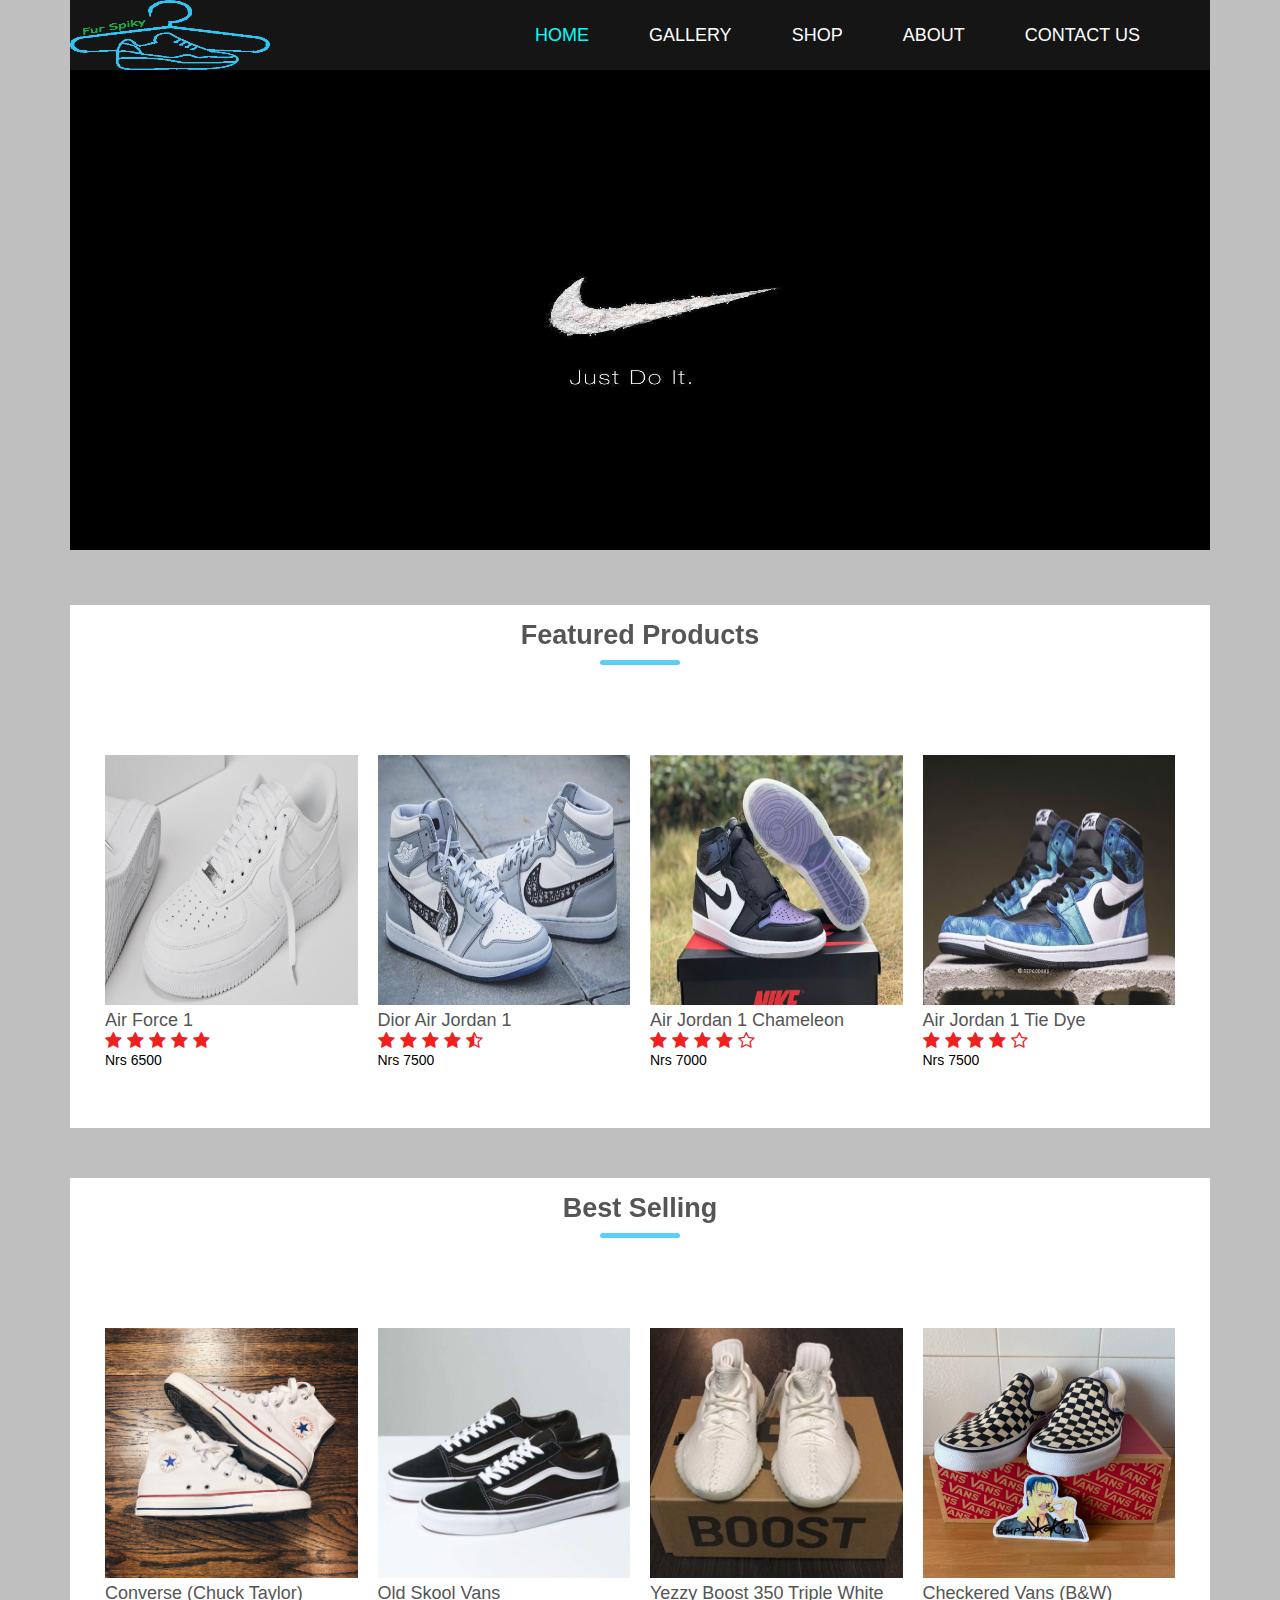
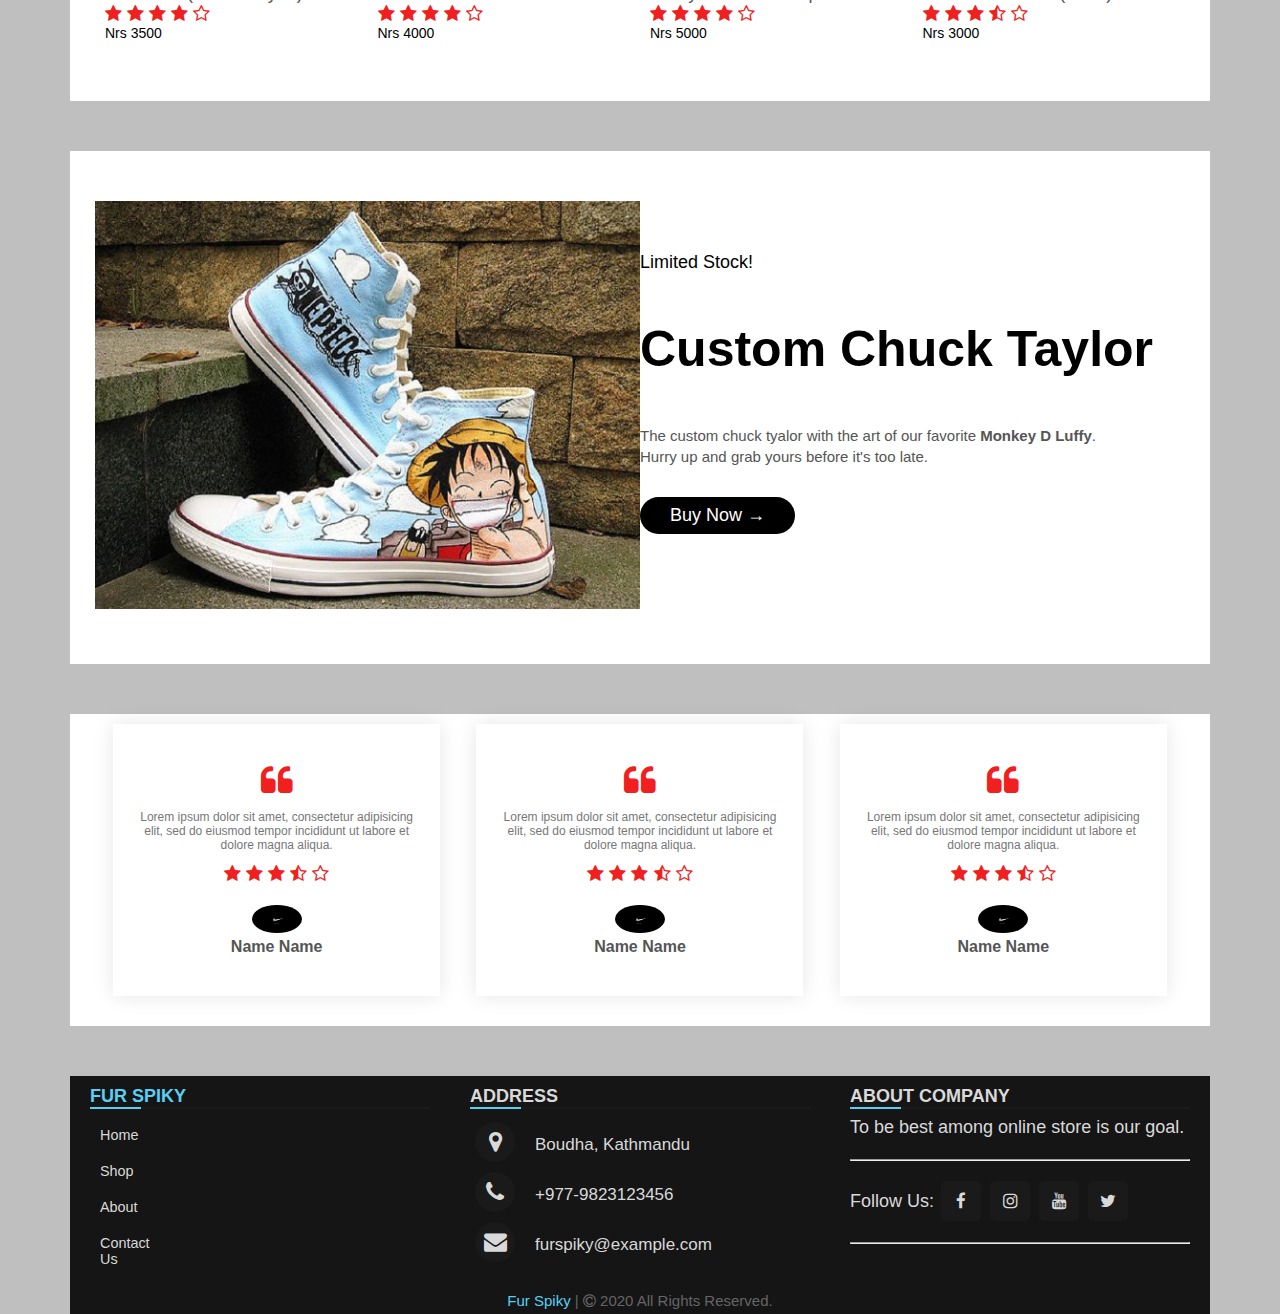
<file: index.html>
<!DOCTYPE html>
<html>
<head>
	<meta charset="utf-8">
	<title>Fur Spiky</title>
	<meta name="viewport" content="width=device-width, initial-scale=1.0, maximum-scale=1, user-scalable=no, shrink-to-fit=no"/>
	<meta http-equiv="X-UA-Compatible" content="IE=edge,chrome=1"/>
	<meta name="HandheldFriendly" content="true">
	<link rel="icon" href="images/logo.png" type="image/x-icon"/>
	<link rel="stylesheet" type="text/css" href="css/style.css"/>
	<link rel="stylesheet" href="https://stackpath.bootstrapcdn.com/font-awesome/4.7.0/css/font-awesome.min.css"/>
</head>
<body>
	<!-- Header -->
	<header>
		<a href="index.html"><img src="images/logo.png" class="logo" alt="logo"></a>
		<nav>
			<div class="topnav" id="navBar">
				<a href="javascript:void(0);" class="icon" onclick="show()"><i class="fa fa-bars"></i></a>
				<ul>
					<li class="items"><a href="index.html" class="active">Home</a></li>
					<li class="items"><a href="gallery.html">Gallery</a></li>
					<li class="items"><a href="shop.html">Shop</a></li>
					<li class="items"><a href="about.html">About</a></li>
					<li class="items"><a href="contact.html">Contact Us</a></li>
				</ul>
			</div>
		</nav>
	</header>
	<img src="images/brands/image1.jpg" name="slide" width="100%" height="500" style="margin-top: 50px;">
	<script type="text/javascript" src="js/slider.js"></script>
	<!-- Featured products -->
	<div class="small-container">
		<h2 class="title">Featured Products</h2>
		<div class="row">
			<div class="col-4">
				<img src="images/products/img1.jpg" alt="Air Force 1">
				<h4>Air Force 1 </h4>
				<div class="rating">
					<i class="fa fa-star"></i>
					<i class="fa fa-star"></i>
					<i class="fa fa-star"></i>
					<i class="fa fa-star"></i>
					<i class="fa fa-star"></i>
				</div>
				<p>Nrs 6500</p>
			</div>
			<div class="col-4">
				<img src="images/products/img2.jpg" alt="Air Jordan 1 Dior">
				<h4>Dior Air Jordan 1</h4>
				<div class="rating">
					<i class="fa fa-star"></i>
					<i class="fa fa-star"></i>
					<i class="fa fa-star"></i>
					<i class="fa fa-star"></i>
					<i class="fa fa-star-half-o"></i>
				</div>
				<p>Nrs 7500</p>
			</div>
			<div class="col-4">
				<img src="images/products/img3.jpg" alt="Air Jordan 1 Chameleon">
				<h4>Air Jordan 1 Chameleon</h4>
				<div class="rating">
					<i class="fa fa-star"></i>
					<i class="fa fa-star"></i>
					<i class="fa fa-star"></i>
					<i class="fa fa-star"></i>
					<i class="fa fa-star-o"></i>
				</div>
				<p>Nrs 7000</p>
			</div>
			<div class="col-4">
				<img src="images/products/img4.jpg" alt="Air Jordan 1 Tie Dye">
				<h4>Air Jordan 1 Tie Dye</h4>
				<div class="rating">
					<i class="fa fa-star"></i>
					<i class="fa fa-star"></i>
					<i class="fa fa-star"></i>
					<i class="fa fa-star"></i>
					<i class="fa fa-star-o"></i>
				</div>
				<p>Nrs 7500</p>
			</div>
		</div>
	</div>
	<!-- Best selling products -->
	<div class="selling">
		<div class="small-container">
			<h2 class="title">Best Selling</h2>
			<div class="row">
				<div class="col-4">
					<img src="images/products/img5.jpg" alt="Converse (Chuck Taylor)">
					<h4>Converse (Chuck Taylor)</h4>
					<div class="rating">
						<i class="fa fa-star"></i>
						<i class="fa fa-star"></i>
						<i class="fa fa-star"></i>
						<i class="fa fa-star"></i>
						<i class="fa fa-star-o"></i>
					</div>
					<p>Nrs 3500</p>
				</div>
				<div class="col-4">
					<img src="images/products/img6.jpg" alt="Old Skool Vans">
					<h4>Old Skool Vans</h4>
					<div class="rating">
						<i class="fa fa-star"></i>
						<i class="fa fa-star"></i>
						<i class="fa fa-star"></i>
						<i class="fa fa-star"></i>
						<i class="fa fa-star-o"></i>
					</div>
					<p>Nrs 4000</p>
				</div>
				<div class="col-4">
					<img src="images/products/img7.jpg" alt="Yezzy Boost 350 Triple White">
					<h4>Yezzy Boost 350 Triple White</h4>
					<div class="rating">
						<i class="fa fa-star"></i>
						<i class="fa fa-star"></i>
						<i class="fa fa-star"></i>
						<i class="fa fa-star"></i>
						<i class="fa fa-star-o"></i>
					</div>
					<p>Nrs 5000</p>
				</div>
				<div class="col-4">
					<img src="images/products/img8.jpg" alt="Checkered Vans (B&W)">
					<h4>Checkered Vans (B&W)</h4>
					<div class="rating">
						<i class="fa fa-star"></i>
						<i class="fa fa-star"></i>
						<i class="fa fa-star"></i>
						<i class="fa fa-star-half-o"></i>
						<i class="fa fa-star-o"></i>
					</div>
					<p>Nrs 3000</p>
				</div>
			</div>
		</div>
	</div>
	<!-- Offer -->
	<div class="offer">
		<div class="small-container">
			<div class="row">
				<div class="col-2">
					<img src="images/products/custom-converse.jpg" alt="Custom Converse">
				</div>
				<div class="col-2">
					<p>Limited Stock!</p><br>
					<h1>Custom Chuck Taylor</h1><br>
					<small>The custom chuck tyalor with the art of our favorite <strong>Monkey D Luffy</strong>.<br> Hurry up and grab yours before it's too late.</small><br>
					<a href="" class="clickbtn">Buy Now &#8594;</a>
				</div>
			</div>
		</div>
	</div>
	<!--Testimonial-->
	<div class="testimonial">
		<div class="small-container">
			<div class="row">
				<div class="col-3">
					<i class="fa fa-quote-left"></i>
					<p>Lorem ipsum dolor sit amet, consectetur adipisicing elit, sed do eiusmod tempor incididunt ut labore et dolore magna aliqua.</p>
					<div class="rating">
						<i class="fa fa-star"></i>
						<i class="fa fa-star"></i>
						<i class="fa fa-star"></i>
						<i class="fa fa-star-half-o"></i>
						<i class="fa fa-star-o"></i>
					</div>
					<img src="images/brands/image1.jpg">
					<h3>Name Name</h3>
				</div>
				<div class="col-3">
					<i class="fa fa-quote-left"></i>
					<p>Lorem ipsum dolor sit amet, consectetur adipisicing elit, sed do eiusmod tempor incididunt ut labore et dolore magna aliqua.</p>
					<div class="rating">
						<i class="fa fa-star"></i>
						<i class="fa fa-star"></i>
						<i class="fa fa-star"></i>
						<i class="fa fa-star-half-o"></i>
						<i class="fa fa-star-o"></i>
					</div>
					<img src="images/brands/image1.jpg">
					<h3>Name Name</h3>
				</div>
				<div class="col-3">
					<i class="fa fa-quote-left"></i>
					<p>Lorem ipsum dolor sit amet, consectetur adipisicing elit, sed do eiusmod tempor incididunt ut labore et dolore magna aliqua.</p>
					<div class="rating">
						<i class="fa fa-star"></i>
						<i class="fa fa-star"></i>
						<i class="fa fa-star"></i>
						<i class="fa fa-star-half-o"></i>
						<i class="fa fa-star-o"></i>
					</div>
					<img src="images/brands/image1.jpg">
					<h3>Name Name</h3>
				</div>
			</div>
		</div>
	</div>
	<!-- Fotter -->
	<footer>
		<div class="footer-content">
			<div class="left box">
				<h4>Fur Spiky</h4>
				<div class="content">
					<p>
						<a href="index.html">Home</a>
						<a href="shop.html">Shop</a>
						<a href="about.html">About</a>
						<a href="contact.html">Contact Us</a>
					</p>
				</div>
			</div>
			<div class="center box">
				<h4>Address</h4>
				<div class="content">
					<div class="place">
						<i class="fa fa-map-marker"></i>
						<span class="text">Boudha, Kathmandu</span>
					</div>
					<div class="phone">
						<i class="fa fa-phone"></i>
						<span class="text">+977-9823123456</span>
					</div>
					<div class="email">
						<i class="fa fa-envelope"></i>
						<span class="text">furspiky@example.com</span>
					</div>
				</div>
			</div>
			<div class="right box">
				<h4>About Company</h4>
				<div class="content">
					<p>To be best among online store is our goal.</p><br><hr>
					<div class="social">
						Follow Us:
						<a href="https://www.facebook.com/Fur-Spiky-100686608428305" target="_blank"><span class="fa fa-facebook"></span></a>
						<a href="https://www.instagram.com/spiky_collection_/" target="_blank"><span class="fa fa-instagram"></span></a>
						<a href="https://www.youtube.com" target="_blank"><span class="fa fa-youtube"></span></a>
						<a href="https://www.twitter.com" target="_blank"><span class="fa fa-twitter"></span></a>
					</div><br><hr>
				</div>
			</div>
		</div>
		<div class="bottom">
			<center>
				<span class="company"><a href="index.html">Fur Spiky</a> | </span><span class="fa fa-copyright"></span><span> 2020 All Rights Reserved.</span>
			</center>
		</div>
	</footer>
	<script type="text/javascript" src="js/main.js"></script>
</body>
</html>
</file>
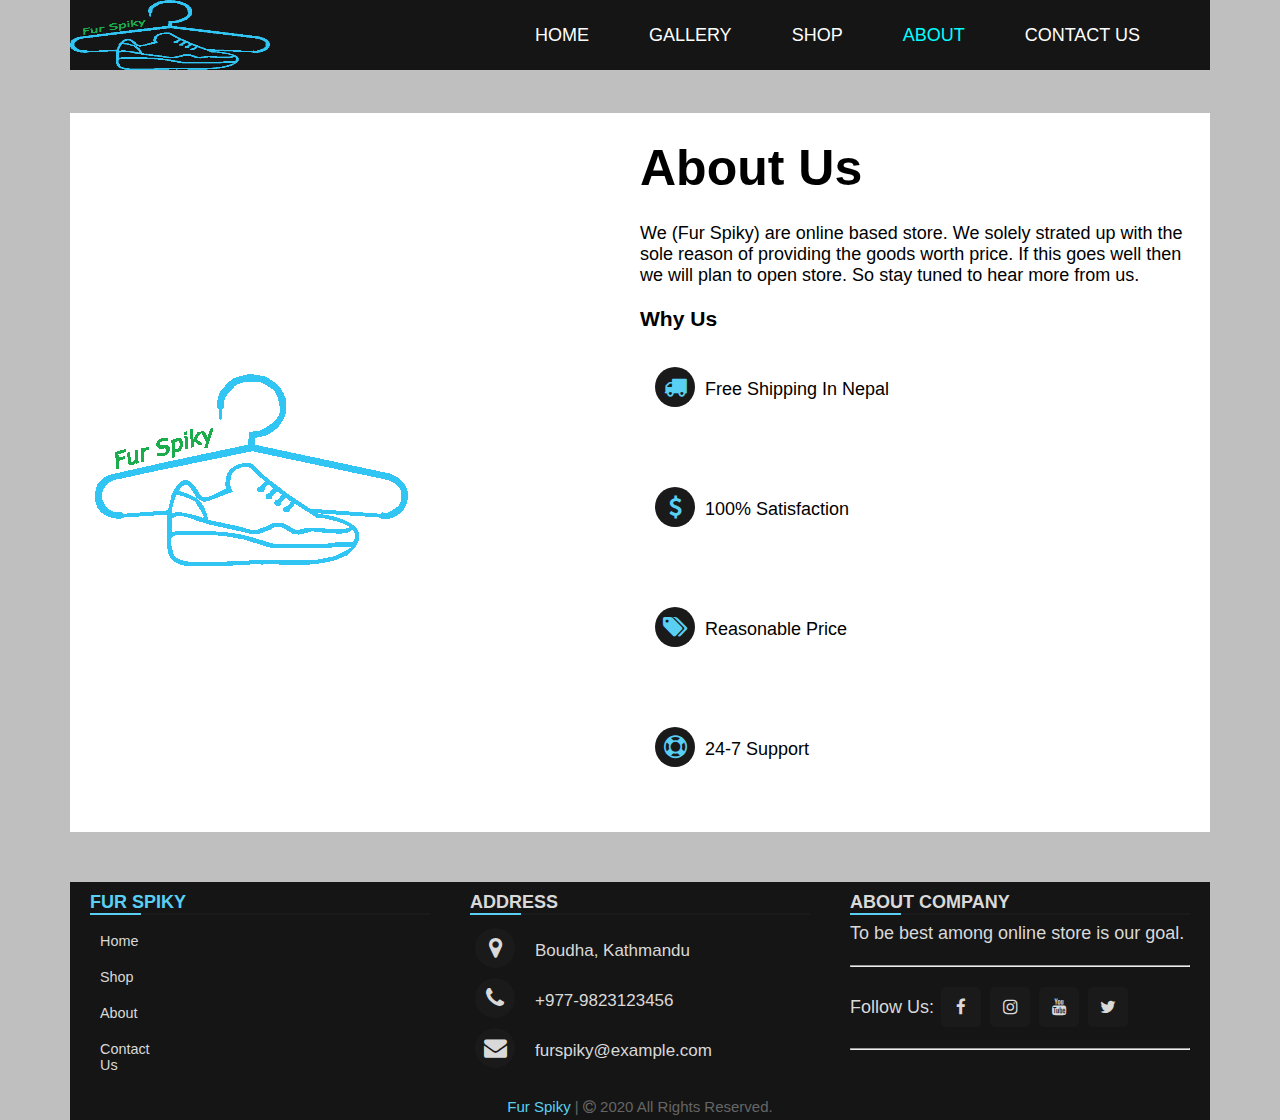
<file: about.html>
<!DOCTYPE html>
<html>
<head>
	<meta charset="utf-8">
	<title>About | Fur Spiky</title>
	<meta name="viewport" content="width=device-width, initial-scale=1.0, maximum-scale=1, user-scalable=no, shrink-to-fit=no"/>
	<meta http-equiv="X-UA-Compatible" content="IE=edge,chrome=1"/>
	<meta name="HandheldFriendly" content="true">
	<link rel="icon" href="images/logo.png" type="image/x-icon"/>
	<link rel="stylesheet" type="text/css" href="css/style.css"/>
	<link rel="stylesheet" href="https://stackpath.bootstrapcdn.com/font-awesome/4.7.0/css/font-awesome.min.css"/>
</head>
<body>
	<!-- Header -->
	<header>
		<a href="index.html"><img src="images/logo.png" class="logo" alt="logo"></a>
		<nav>
			<div class="topnav" id="navBar">
				<a href="javascript:void(0);" class="icon" onclick="show()"><i class="fa fa-bars"></i></a>
				<ul>
					<li class="items"><a href="index.html">Home</a></li>
					<li class="items"><a href="gallery.html">Gallery</a></li>
					<li class="items"><a href="shop.html">Shop</a></li>
					<li class="items"><a href="about.html" class="active">About</a></li>
					<li class="items"><a href="contact.html">Contact Us</a></li>
				</ul>
			</div>
		</nav>
	</header><br><br><br>
	<!-- About Section -->
	<div class="small-container">
		<div class="row">
			<div class="col-2">
				<img src="images/logo.png" alt="Custom Converse">
			</div>
			<div class="col-2">
				<h1>About Us</h1>
				<p>We (Fur Spiky) are online based store. We solely strated up with the sole reason of providing the goods worth price. If this goes well then we will plan to open store. So stay tuned to hear more from us.</p><br>
				<h3>Why Us</h3><br>
				<div class="col-4">
					<i class="fa fa-truck"></i>
					Free Shipping In Nepal
				</div>
				<div class="col-4">
					<i class="fa fa-usd"></i>
					100% Satisfaction
				</div>
				<div class="col-4">
					<i class="fa fa-tags"></i>
					Reasonable Price
				</div>
				<div class="col-4">
					<i class="fa fa-support"></i>
					24-7 Support
				</div>
				</div>
			</div>
		</div>

	<footer>
		<div class="footer-content">
			<div class="left box">
				<h4>Fur Spiky</h4>
				<div class="content">
					<p>
						<a href="index.html">Home</a>
						<a href="shop.html">Shop</a>
						<a href="about.html">About</a>
						<a href="contact.html">Contact Us</a>
					</p>
				</div>
			</div>
			<div class="center box">
				<h4>Address</h4>
				<div class="content">
					<div class="place">
						<i class="fa fa-map-marker"></i>
						<span class="text">Boudha, Kathmandu</span>
					</div>
					<div class="phone">
						<i class="fa fa-phone"></i>
						<span class="text">+977-9823123456</span>
					</div>
					<div class="email">
						<i class="fa fa-envelope"></i>
						<span class="text">furspiky@example.com</span>
					</div>
				</div>
			</div>
			<div class="right box">
				<h4>About Company</h4>
				<div class="content">
					<p>To be best among online store is our goal.</p><br><hr>
					<div class="social">
						Follow Us:
						<a href="https://www.facebook.com/Fur-Spiky-100686608428305" target="_blank"><span class="fa fa-facebook"></span></a>
						<a href="https://www.instagram.com/spiky_collection_/" target="_blank"><span class="fa fa-instagram"></span></a>
						<a href="https://www.youtube.com" target="_blank"><span class="fa fa-youtube"></span></a>
						<a href="https://www.twitter.com" target="_blank"><span class="fa fa-twitter"></span></a>
					</div><br><hr>
				</div>
			</div>
		</div>
		<div class="bottom">
			<center>
				<span class="company"><a href="index.html">Fur Spiky</a> | </span><span class="fa fa-copyright"></span><span> 2020 All Rights Reserved.</span>
			</center>
		</div>
	</footer>
	<script type="text/javascript" src="js/main.js"></script>
</body>
</html>
</file>
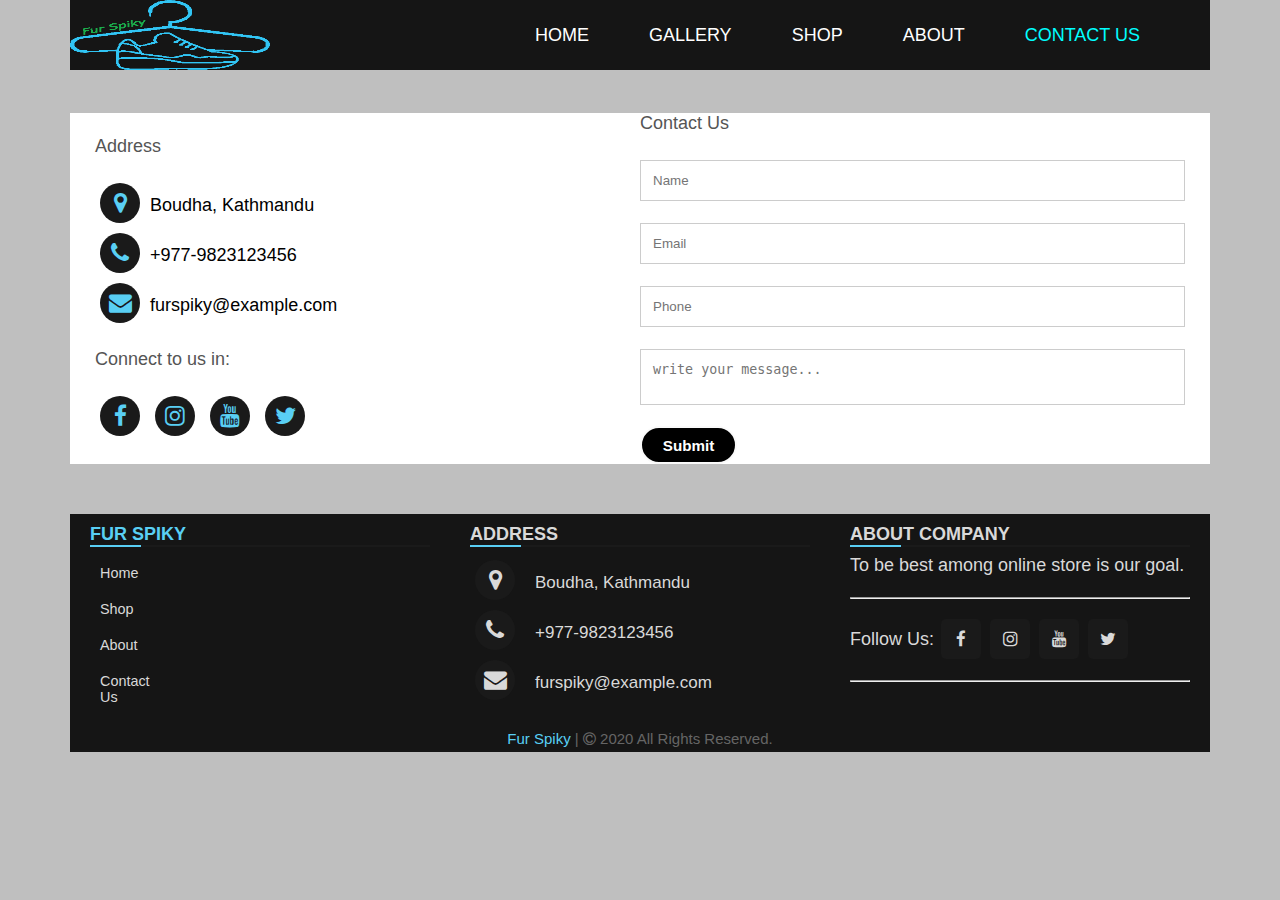
<file: contact.html>
<!DOCTYPE html>
<html>
<head>
	<meta charset="utf-8">
	<title>Contact Us | Fur Spiky</title>
	<meta name="viewport" content="width=device-width, initial-scale=1.0, maximum-scale=1, user-scalable=no, shrink-to-fit=no"/>
	<meta http-equiv="X-UA-Compatible" content="IE=edge,chrome=1"/>
	<meta name="HandheldFriendly" content="true">
	<link rel="icon" href="images/logo.png" type="image/x-icon"/>
	<link rel="stylesheet" type="text/css" href="css/style.css"/>
	<link rel="stylesheet" href="https://stackpath.bootstrapcdn.com/font-awesome/4.7.0/css/font-awesome.min.css"/>
</head>
<body>
	<!-- Header -->
	<header>
		<a href="index.html"><img src="images/logo.png" class="logo" alt="logo"></a>
		<nav>
			<div class="topnav" id="navBar">
				<a href="javascript:void(0);" class="icon" onclick="show()"><i class="fa fa-bars"></i></a>
				<ul>
					<li class="items"><a href="index.html">Home</a></li>
					<li class="items"><a href="gallery.html">Gallery</a></li>
					<li class="items"><a href="shop.html">Shop</a></li>
					<li class="items"><a href="about.html">About</a></li>
					<li class="items"><a href="contact.html" class="active">Contact Us</a></li>
				</ul>
			</div>
		</nav>
	</header><br><br><br>

	<div class="small-container">
	<div class="row">
			<div class="col-2">
				<h4>Address</h4><br>
				<div class="contact-icons">
					<div class="place">
						<i class="fa fa-map-marker"></i>
						<span class="text">Boudha, Kathmandu</span>
					</div>
					<div class="phone">
						<i class="fa fa-phone"></i>
						<span class="text">+977-9823123456</span>
					</div>
					<div class="email">
						<i class="fa fa-envelope"></i>
						<span class="text">furspiky@example.com</span>
					</div>
				</div><br>
				<h4>Connect to us in:</h4><br>
				<div class="social">
					<a href="https://www.facebook.com/Fur-Spiky-100686608428305" target="_blank"><span class="fa fa-facebook"></span></a>
					<a href="https://www.instagram.com/spiky_collection_/" target="_blank"><span class="fa fa-instagram"></span></a>
					<a href="https://www.youtube.com" target="_blank"><span class="fa fa-youtube"></span></a>
					<a href="https://www.twitter.com" target="_blank"><span class="fa fa-twitter"></span></a>
				</div>
			</div>
			<div class="col-2">
				<h4>Contact Us</h4>
				<div id="error_msg"></div>
				<form name="f1" action="contact.html" onsubmit="return validate()">
					<table>
						<tr><input type="text" name="txtName" placeholder="Name"></tr>
						<tr><input type="text" name="txtEmail" placeholder="Email"></tr>
						<tr><input type="text" name="txtPhone" placeholder="Phone"></tr>
						<tr><textarea name="txtMsg" placeholder="write your message..."></textarea></tr>
						<tr><input type="submit" value="Submit"></tr>
					</table>
				</form>
			</div>
		</div>
	</div>

	<footer>
		<div class="footer-content">
			<div class="left box">
				<h4>Fur Spiky</h4>
				<div class="content">
					<p>
						<a href="index.html">Home</a>
						<a href="shop.html">Shop</a>
						<a href="about.html">About</a>
						<a href="contact.html">Contact Us</a>
					</p>
				</div>
			</div>
			<div class="center box">
				<h4>Address</h4>
				<div class="content">
					<div class="place">
						<i class="fa fa-map-marker"></i>
						<span class="text">Boudha, Kathmandu</span>
					</div>
					<div class="phone">
						<i class="fa fa-phone"></i>
						<span class="text">+977-9823123456</span>
					</div>
					<div class="email">
						<i class="fa fa-envelope"></i>
						<span class="text">furspiky@example.com</span>
					</div>
				</div>
			</div>
			<div class="right box">
				<h4>About Company</h4>
				<div class="content">
					<p>To be best among online store is our goal.</p><br><hr>
					<div class="social">
						Follow Us:
						<a href="https://www.facebook.com/Fur-Spiky-100686608428305" target="_blank"><span class="fa fa-facebook"></span></a>
						<a href="https://www.instagram.com/spiky_collection_/" target="_blank"><span class="fa fa-instagram"></span></a>
						<a href="https://www.youtube.com" target="_blank"><span class="fa fa-youtube"></span></a>
						<a href="https://www.twitter.com" target="_blank"><span class="fa fa-twitter"></span></a>
					</div><br><hr>
				</div>
			</div>
		</div>
		<div class="bottom">
			<center>
				<span class="company"><a href="index.html">Fur Spiky</a> | </span><span class="fa fa-copyright"></span><span> 2020 All Rights Reserved.</span>
			</center>
		</div>
	</footer>
	<script type="text/javascript" src="js/main.js"></script>
</body>
</html>
</file>
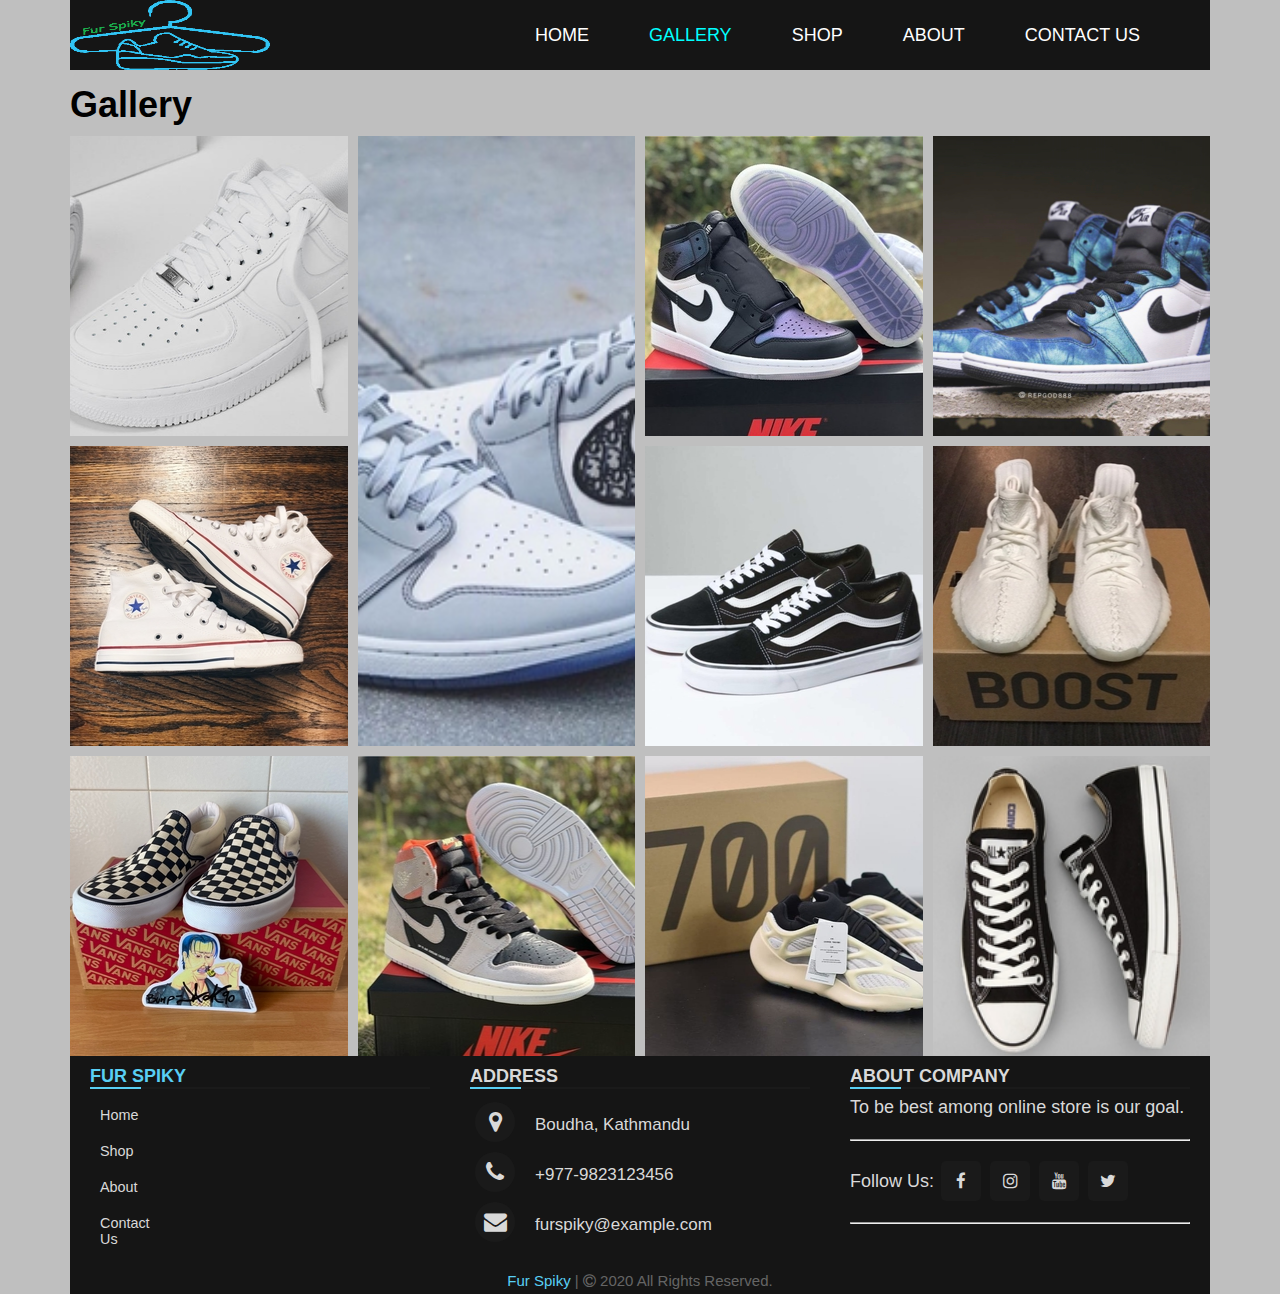
<file: gallery.html>
<!DOCTYPE html>
<html>
<head>
	<meta charset="utf-8">
	<title>Gallery | Fur Spiky</title>
	<meta name="viewport" content="width=device-width, initial-scale=1.0, maximum-scale=1, user-scalable=no, shrink-to-fit=no"/>
	<meta http-equiv="X-UA-Compatible" content="IE=edge,chrome=1"/>
	<meta name="HandheldFriendly" content="true">
	<link rel="icon" href="images/logo.png" type="image/x-icon"/>
	<link rel="stylesheet" type="text/css" href="css/style.css"/>
	<link rel="stylesheet" type="text/css" href="css/gallery.css">
	<link rel="stylesheet" href="https://stackpath.bootstrapcdn.com/font-awesome/4.7.0/css/font-awesome.min.css"/>
</head>
<body>
	<!-- Header -->
	<header>
		<a href="index.html"><img src="images/logo.png" class="logo" alt="logo"></a>
		<nav>
			<div class="topnav" id="navBar">
				<a href="javascript:void(0);" class="icon" onclick="show()"><i class="fa fa-bars"></i></a>
				<ul>
					<li class="items"><a href="index.html">Home</a></li>
					<li class="items"><a href="gallery.html" class="active">Gallery</a></li>
					<li class="items"><a href="shop.html">Shop</a></li>
					<li class="items"><a href="about.html">About</a></li>
					<li class="items"><a href="contact.html">Contact Us</a></li>
				</ul>
			</div>
		</nav>
	</header><br><br><br><br>
	<section id="index-gallery" class="wrapper-gallery">
		<h1>Gallery</h1>
		<div class="gallery-img img1">
			<div><a href="#">Air Force 1</a></div>
		</div>
		<div class="gallery-img img2">
			<div><a href="#">Air Jordan 1 Dior</a></div>
		</div>
		<div class="gallery-img img3">
			<div><a href="#">Air Jordan 1 Chameleon</a></div>
		</div>
		<div class="gallery-img img4">
			<div><a href="#">Air Jordan 1 Tie Dye</a></div>
		</div>
		<div class="gallery-img img5">
			<div><a href="#">Converse Chuck Taylor High White</a></div>
		</div>
		<div class="gallery-img img6">
			<div><a href="#">Old Skool Vans</a></div>
		</div>
		<div class="gallery-img img7">
			<div><a href="#">Yezzy Boost 350</a></div>
		</div>
		<div class="gallery-img img8">
			<div><a href="#">Checkered Vans</a></div>
		</div>
		<div class="gallery-img img9">
			<div><a href="#">Air Jordan 1 Retro High Og Neutral Grey</a></div>
		</div>
		<div class="gallery-img img10">
			<div><a href="#">Yezzy Boost 700 v3 Azael</a></div>
		</div>
		<div class="gallery-img img11">
			<div><a href="#">Converse Chuck Taylor Low Black</a></div>
		</div>
	</section>
	<!-- Fotter -->
	<footer>
		<div class="footer-content">
			<div class="left box">
				<h4>Fur Spiky</h4>
				<div class="content">
					<p>
						<a href="index.html">Home</a>
						<a href="shop.html">Shop</a>
						<a href="about.html">About</a>
						<a href="contact.html">Contact Us</a>
					</p>
				</div>
			</div>
			<div class="center box">
				<h4>Address</h4>
				<div class="content">
					<div class="place">
						<i class="fa fa-map-marker"></i>
						<span class="text">Boudha, Kathmandu</span>
					</div>
					<div class="phone">
						<i class="fa fa-phone"></i>
						<span class="text">+977-9823123456</span>
					</div>
					<div class="email">
						<i class="fa fa-envelope"></i>
						<span class="text">furspiky@example.com</span>
					</div>
				</div>
			</div>
			<div class="right box">
				<h4>About Company</h4>
				<div class="content">
					<p>To be best among online store is our goal.</p><br><hr>
					<div class="social">
						Follow Us:
						<a href="https://www.facebook.com/Fur-Spiky-100686608428305" target="_blank"><span class="fa fa-facebook"></span></a>
						<a href="https://www.instagram.com/spiky_collection_/" target="_blank"><span class="fa fa-instagram"></span></a>
						<a href="https://www.youtube.com" target="_blank"><span class="fa fa-youtube"></span></a>
						<a href="https://www.twitter.com" target="_blank"><span class="fa fa-twitter"></span></a>
					</div><br><hr>
				</div>
			</div>
		</div>
		<div class="bottom">
			<center>
				<span class="company"><a href="index.html">Fur Spiky</a> | </span><span class="fa fa-copyright"></span><span> 2020 All Rights Reserved.</span>
			</center>
		</div>
	</footer>
	<script type="text/javascript" src="js/main.js"></script>
	<script type="text/javascript" src="js/gallery.js"></script>
</body>
</html>
</file>
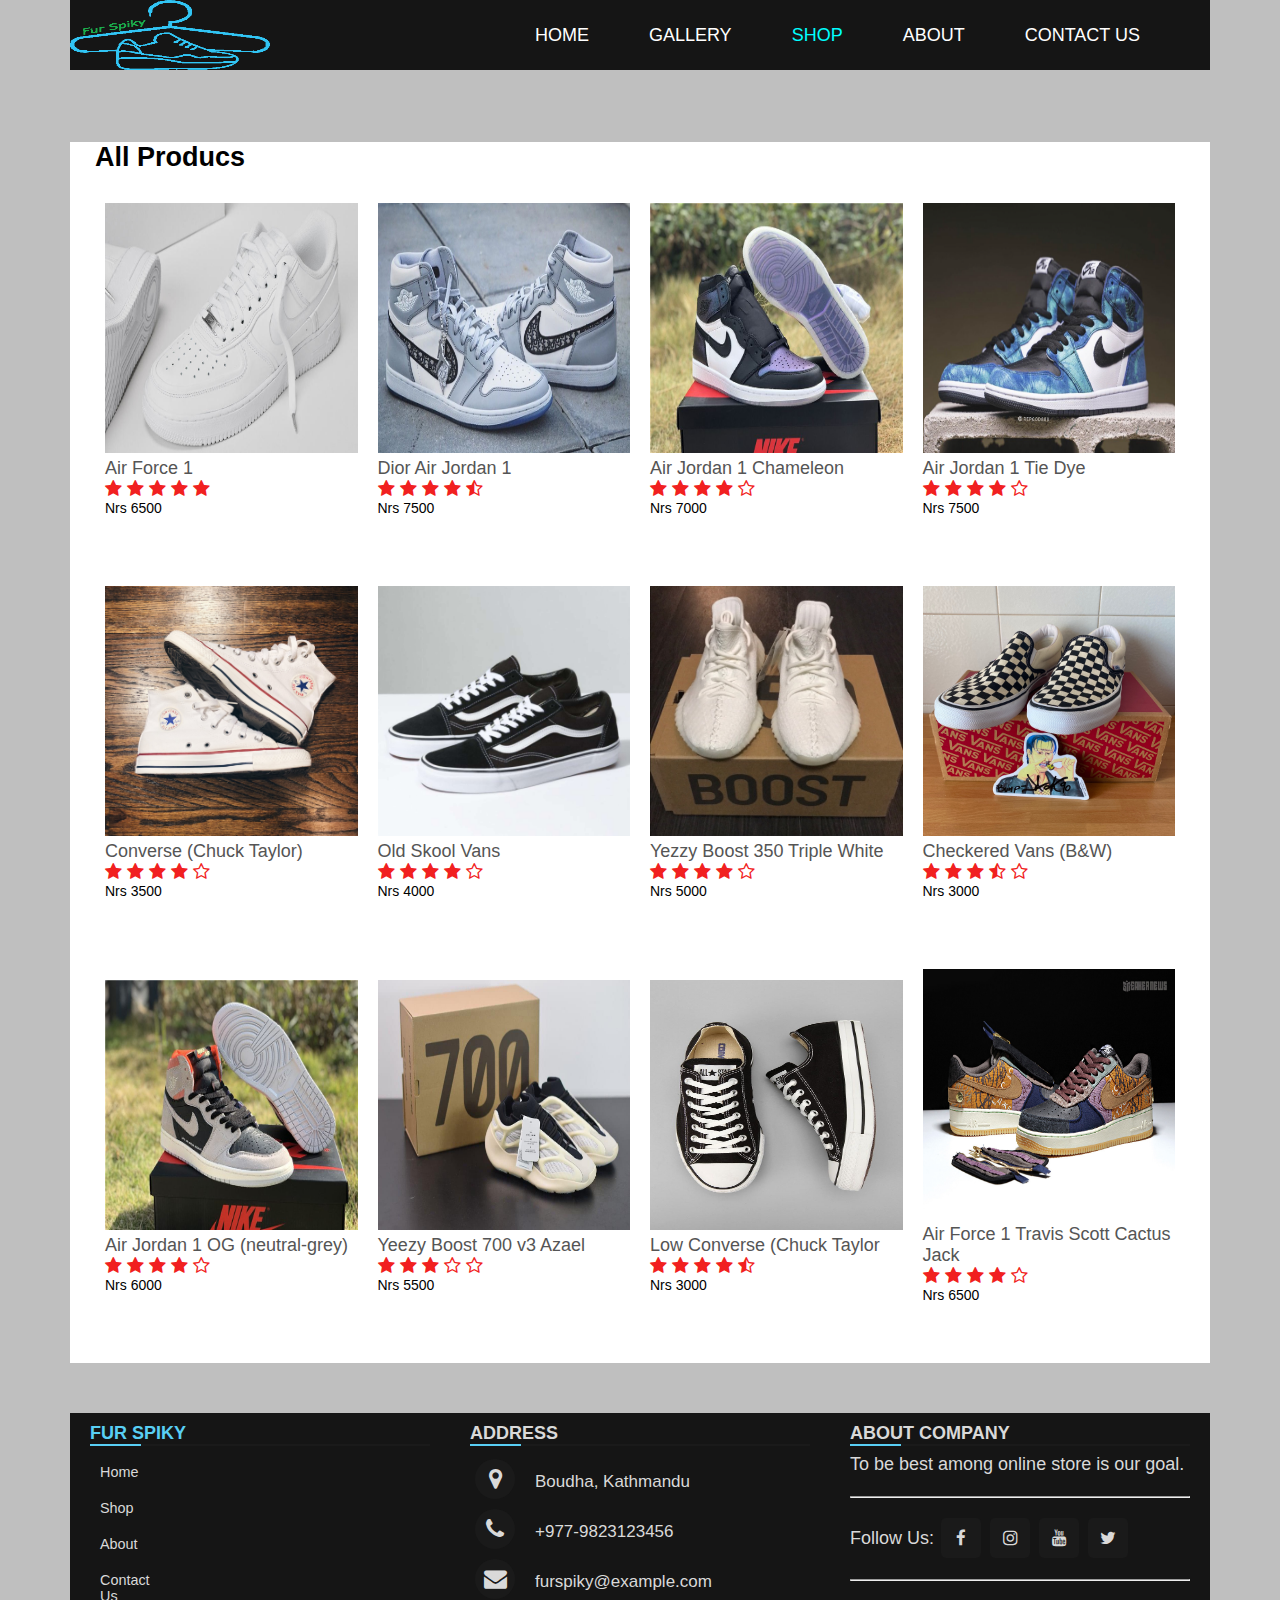
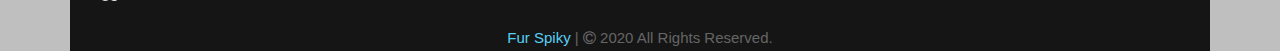
<file: shop.html>
<!DOCTYPE html>
<html>
<head>
	<meta charset="utf-8">
	<title>Shop | Fur Spiky</title>
	<meta name="viewport" content="width=device-width, initial-scale=1.0, maximum-scale=1, user-scalable=no, shrink-to-fit=no"/>
	<meta http-equiv="X-UA-Compatible" content="IE=edge,chrome=1"/>
	<meta name="HandheldFriendly" content="true">
	<link rel="icon" href="images/logo.png" type="image/x-icon"/>
	<link rel="stylesheet" type="text/css" href="css/style.css"/>
	<link rel="stylesheet" href="https://stackpath.bootstrapcdn.com/font-awesome/4.7.0/css/font-awesome.min.css"/>
</head>
<body>
	<!-- Header -->
	<header>
		<a href="index.html"><img src="images/logo.png" class="logo" alt="logo"></a>
		<nav>
			<div class="topnav" id="navBar">
				<a href="javascript:void(0);" class="icon" onclick="show()"><i class="fa fa-bars"></i></a>
				<ul>
					<li class="items"><a href="index.html">Home</a></li>
					<li class="items"><a href="gallery.html">Gallery</a></li>
					<li class="items"><a href="shop.html" class="active">Shop</a></li>
					<li class="items"><a href="about.html">About</a></li>
					<li class="items"><a href="contact.html">Contact Us</a></li>
				</ul>
			</div>
		</nav>
	</header><br><br>
	<div class="small-container">
		<div class="row row-2">
			<h2>All Producs</h2>
		</div>
		<div class="row">
			<div class="col-4">
				<img src="images/products/img1.jpg" alt="Air Force 1">
				<h4>Air Force 1 </h4>
				<div class="rating">
					<i class="fa fa-star"></i>
					<i class="fa fa-star"></i>
					<i class="fa fa-star"></i>
					<i class="fa fa-star"></i>
					<i class="fa fa-star"></i>
				</div>
				<p>Nrs 6500</p>
			</div>
			<div class="col-4">
				<img src="images/products/img2.jpg" alt="Air Jordan 1 Dior">
				<h4>Dior Air Jordan 1</h4>
				<div class="rating">
					<i class="fa fa-star"></i>
					<i class="fa fa-star"></i>
					<i class="fa fa-star"></i>
					<i class="fa fa-star"></i>
					<i class="fa fa-star-half-o"></i>
				</div>
				<p>Nrs 7500</p>
			</div>
			<div class="col-4">
				<img src="images/products/img3.jpg" alt="Air Jordan 1 Chameleon" alt="Air Jordan 1 Chameleon">
				<h4>Air Jordan 1 Chameleon</h4>
				<div class="rating">
					<i class="fa fa-star"></i>
					<i class="fa fa-star"></i>
					<i class="fa fa-star"></i>
					<i class="fa fa-star"></i>
					<i class="fa fa-star-o"></i>
				</div>
				<p>Nrs 7000</p>
			</div>
			<div class="col-4">
				<img src="images/products/img4.jpg" alt="Air Jordan 1 Tie Dye">
				<h4>Air Jordan 1 Tie Dye</h4>
				<div class="rating">
					<i class="fa fa-star"></i>
					<i class="fa fa-star"></i>
					<i class="fa fa-star"></i>
					<i class="fa fa-star"></i>
					<i class="fa fa-star-o"></i>
				</div>
				<p>Nrs 7500</p>
			</div>
		</div>
		<div class="row">
			<div class="col-4">
				<img src="images/products/img5.jpg" alt="Converse Chuck Taylor High White">
				<h4>Converse (Chuck Taylor)</h4>
				<div class="rating">
					<i class="fa fa-star"></i>
					<i class="fa fa-star"></i>
					<i class="fa fa-star"></i>
					<i class="fa fa-star"></i>
					<i class="fa fa-star-o"></i>
				</div>
				<p>Nrs 3500</p>
			</div>
			<div class="col-4">
				<img src="images/products/img6.jpg" alt="Old Skool Vans">
				<h4>Old Skool Vans</h4>
				<div class="rating">
					<i class="fa fa-star"></i>
					<i class="fa fa-star"></i>
					<i class="fa fa-star"></i>
					<i class="fa fa-star"></i>
					<i class="fa fa-star-o"></i>
				</div>
				<p>Nrs 4000</p>
			</div>
			<div class="col-4">
				<img src="images/products/img7.jpg" alt="Yezzy Boost 350">
				<h4>Yezzy Boost 350 Triple White</h4>
				<div class="rating">
					<i class="fa fa-star"></i>
					<i class="fa fa-star"></i>
					<i class="fa fa-star"></i>
					<i class="fa fa-star"></i>
					<i class="fa fa-star-o"></i>
				</div>
				<p>Nrs 5000</p>
			</div>
			<div class="col-4">
				<img src="images/products/img8.jpg" alt="Checkered Vans">
				<h4>Checkered Vans (B&W)</h4>
				<div class="rating">
					<i class="fa fa-star"></i>
					<i class="fa fa-star"></i>
					<i class="fa fa-star"></i>
					<i class="fa fa-star-half-o"></i>
					<i class="fa fa-star-o"></i>
				</div>
				<p>Nrs 3000</p>
			</div>
		</div>
		<div class="row">
			<div class="col-4">
				<img src="images/products/img9.jpg" alt="Air Jordan 1 Retro High Og Neutral Grey">
				<h4>Air Jordan 1 OG (neutral-grey)</h4>
				<div class="rating">
					<i class="fa fa-star"></i>
					<i class="fa fa-star"></i>
					<i class="fa fa-star"></i>
					<i class="fa fa-star"></i>
					<i class="fa fa-star-o"></i>
				</div>
				<p>Nrs 6000</p>
			</div>
			<div class="col-4">
				<img src="images/products/img10.jpg" alt="Yezzy Boost 700 v3 Azael">
				<h4>Yeezy Boost 700 v3 Azael</h4>
				<div class="rating">
					<i class="fa fa-star"></i>
					<i class="fa fa-star"></i>
					<i class="fa fa-star"></i>
					<i class="fa fa-star-o"></i>
					<i class="fa fa-star-o"></i>
				</div>
				<p>Nrs 5500</p>
			</div>
			<div class="col-4">
				<img src="images/products/img11.jpg" alt="Converse Chuck Taylor Low Black">
				<h4>Low Converse (Chuck Taylor</h4>
				<div class="rating">
					<i class="fa fa-star"></i>
					<i class="fa fa-star"></i>
					<i class="fa fa-star"></i>
					<i class="fa fa-star"></i>
					<i class="fa fa-star-half-o"></i>
				</div>
				<p>Nrs 3000</p>
			</div>
			<div class="col-4">
				<img src="images/products/img12.jpg" alt="Air Force 1 Travis Scott Cactus Jack">
				<h4>Air Force 1 Travis Scott Cactus Jack</h4>
				<div class="rating">
					<i class="fa fa-star"></i>
					<i class="fa fa-star"></i>
					<i class="fa fa-star"></i>
					<i class="fa fa-star"></i>
					<i class="fa fa-star-o"></i>
				</div>
				<p>Nrs 6500</p>
			</div>
		</div>
	</div>

	<!-- Fotter -->
	<footer>
		<div class="footer-content">
			<div class="left box">
				<h4>Fur Spiky</h4>
				<div class="content">
					<p>
						<a href="index.html">Home</a>
						<a href="shop.html">Shop</a>
						<a href="about.html">About</a>
						<a href="contact.html">Contact Us</a>
					</p>
				</div>
			</div>
			<div class="center box">
				<h4>Address</h4>
				<div class="content">
					<div class="place">
						<i class="fa fa-map-marker"></i>
						<span class="text">Boudha, Kathmandu</span>
					</div>
					<div class="phone">
						<i class="fa fa-phone"></i>
						<span class="text">+977-9823123456</span>
					</div>
					<div class="email">
						<i class="fa fa-envelope"></i>
						<span class="text">furspiky@example.com</span>
					</div>
				</div>
			</div>
			<div class="right box">
				<h4>About Company</h4>
				<div class="content">
					<p>To be best among online store is our goal.</p><br><hr>
					<div class="social">
						Follow Us:
						<a href="https://www.facebook.com/Fur-Spiky-100686608428305" target="_blank"><span class="fa fa-facebook"></span></a>
						<a href="https://www.instagram.com/spiky_collection_/" target="_blank"><span class="fa fa-instagram"></span></a>
						<a href="https://www.youtube.com" target="_blank"><span class="fa fa-youtube"></span></a>
						<a href="https://www.twitter.com" target="_blank"><span class="fa fa-twitter"></span></a>
					</div><br><hr>
				</div>
			</div>
		</div>
		<div class="bottom">
			<center>
				<span class="company"><a href="index.html">Fur Spiky</a> | </span><span class="fa fa-copyright"></span><span> 2020 All Rights Reserved.</span>
			</center>
		</div>
	</footer>
	<script type="text/javascript" src="js/main.js"></script>
</body>
</html>
</file>
<file: css/style.css>
*{
	margin: 0;
	padding: 0;
	box-sizing: border-box;
}
body{
	max-width: 1140px;
	margin: auto;
	font-size: 18px;
	overflow-x: hidden;
	font-family: 'Montserrat', sans-serif;
	background-color: #bfbfbf;
}
header{
	margin: auto;
	background-color: #151515;
	max-width: 1140px;
	width: 100%;
	overflow: hidden;
	position: fixed;
}
a{
	text-decoration: none;
}
.logo{
	height: 70px;
	width: 200px;
	float: left;
	flex: 1;
}
nav{
	padding: 5px 40px;
}
.topnav a.icon{
	display: none;
}
.topnav i{
	font-size: 24px;
}
nav ul{
	list-style: none;
	float: right;
	display: flex;
	flex-wrap: wrap;
	align-items: center;
	justify-content: center;
}
nav ul li{
	padding: 20px 10px;
}
nav ul li.items{
	position: relative;
	width: auto;
	margin: 0 20px;
	text-align: center;
	text-transform: uppercase;
}
nav ul li.items:after{
	position: absolute;
	content: '';
	left: 0;
	bottom: 5px;
	height: 2px;
	width: 100%;
	background-color: #33ffff;
	opacity: 0;
	transition: all 0.4s linear;
}
nav ul li.items:hover:after{
	opacity: 1;
	bottom: 15px;
}
nav ul li a{
	color: white;
	font-size: 18px;
	transition: .8s;
}
nav ul li:hover a{
	color: cyan;
}
.active{
	color: cyan;
}

.small-container{
	background-color: white;
	margin: 50px 0px 50px 0px;
	padding-left: 25px;
	padding-right: 25px;
}
.row{
	display: flex;
	align-items: center;
	flex-wrap: wrap;
	justify-content: space-around;
}
.col-2{
	flex-basis: 50%;
	min-width: 300px;
}
.col-2 img{
	max-width: 100%;
	padding: 50px 0;
}
.col-2 h1{
	font-size: 50px;
	line-height: 60px;
	margin: 25px 0;
}
.col-4{
	flex-basis: 25%;
	padding: 10px;
	min-width: 200px;
	margin-bottom: 50px;
	transition: transform 0.5s;
}
.col-4 img{
	width: 100%;
	height: 250px;
}
.title{
	text-align: center;
	margin: 0 auto 80px;
	position: relative;
	line-height: 60px;
	color: #555;
}
.title:after{
	content: '';
	background: #59CFF4;
	width: 80px;
	height: 5px;
	border-radius: 5px;
	position: absolute;
	bottom: 0;
	left: 50%;
	transform: translate(-50%);
}
.small-container h4{
	color: #555;
	font-weight: normal;
}
.col-4 p{
	font-size: 14px;
}
.rating .fa{
	color: #f12020;
}
.col-4:hover{
	transform: translateY(-10px);
}
small{
	color: #555;
}
.clickbtn{
	display: inline-block;
	background: black; 
	color: #fff;
	padding: 8px 30px;
	margin: 30px 0;
	border-radius: 30px; 
	transition: background 0.5s;
}
.clickbtn:hover{
	background: #f12020;
}
.col-3{
	flex-basis: 30%;
	min-width: 250px;
	margin-bottom: 30px;
}
.col-3 img{
	width: 100%;
}

.testimonial .col-3{
	text-align: center;
	padding: 40px 20px;
	margin-top: 10px;
	box-shadow: 0 0 20px 0px rgba(0,0,0,.1);
	cursor: pointer;
	transition: transform 0.5s;
}
.testimonial .col-3 img{
	width: 50px;
	margin-top: 20px;
	border-radius: 50%;
}
.testimonial .col-3:hover{
	transform: translateY(-10px);
}
.fa.fa-quote-left{
	font-size: 34px;
	color: #f12020;
}
.col-3 p{
	font-size: 12px;
	margin: 12px 0;
	color: #777;
}
.testimonial .col-3 h3{
	font-weight: 600;
	color: #555;
	font-size: 16px;
}

.row-2{
	justify-content: space-between;
	margin: 100px auto 20px;
}
.col-5{
	flex-basis: 20%;
	padding: 10px;
	min-width: 200px;
	margin-bottom: 50px;
}
.col-5 img{
	width: 100%;
	height: 250px;
	transition: 1s;
}
.col-5 img:hover{
	filter: grayscale(0%);
	transform: scale(1.1);
}

/* Contact style */
.col-2 .fa{
	font-size: 1.4375rem;
	background: #1a1a1a;
	color: #59CFF4;
	height: 40px;
	width: 40px;
	line-height: 40px;
	margin: 5px 5px; 
	text-align: center;
	transition: 0.3s;
	border-radius: 50%;
	cursor: pointer;
}
.col-2 .fa:hover{
	background-color: #f12020;
}
.col-2 input[type=text], textarea{
	width: 100%;
	padding: 12px;
	border: 1px solid #ccc;
	margin-top: 6px;
	margin-bottom: 16px;
	resize: none;
}
.col-2 input[type=submit]{
	background-color: black;
	color: #fff;
	padding: 9.6px 20.8px;
	border: 2px solid #fafafa;
	cursor: pointer;
	font-size: 15.2px;
	font-weight: bold;
	line-height: 1;
	border-radius: 25px;
	outline: none;
	cursor: pointer;
	transition: 0.3s;
}
.col-2 input[type=submit]:hover{
	background-color: #f12020;
}
#error_msg{
	margin-bottom: 20px;
	padding: 0px;
	background: #fe8b8e;
	text-align: center;
	font-size: 14px;
	transition: all 0.5s ease;
}


footer{
	bottom: 0;
	width: 100%;
	background-color: #151515;
	color: #d9d9d9;
	text-align: left;
	margin: 0 auto;
}
.footer-content{
	display: flex;
}
.footer-content .box{
	flex-basis: 50%;
	padding: 10px 20px;
}
.box h4{
	font-size: 1.125rem;
	font-weight: 600;
	text-transform: uppercase;
}
.box .content{
	margin: 10px 0 0 0;
	position: relative;	
}
.box .content:before{
	position: absolute;
	content: '';
	top: -10px;
	height: 2px;
	width: 100%;
	background: #1a1a1a;
}
.box .content:after{
	position: absolute;
	content: '';
	height: 2px;
	width: 15%;
	background: #59CFF4;
	top: -10px;
}
.left h4{
	color: #59CFF4;
}
.left .content a{
	width: 20%;
	display: block;
	padding: 10px;
	color: inherit;
	font-size: 80%;
}
.left .content a:hover{
	color: #59CFF4;
}
.center .content .fa{
	font-size: 1.4375rem;
	background: #1a1a1a;
	height: 40px;
	width: 40px;
	line-height: 40px;
	margin: 5px 5px; 
	text-align: center;
	transition: 0.3s;
	border-radius: 50%;
	cursor: pointer;
}
.center .content .fa:hover{
	background: #f12020;
}
.center .content .text{
	font-size: 1.0625rem;
	font-weight: 500;
	padding-left: 10px;
}
.right .content .social{
	margin: 20px 0 0 0;
}
.right .content .social a{
	padding: 0 2px;
	color: #d9d9d9;
}
.right .content .social a span{
	height: 40px;
	width: 40px;
	background: #1a1a1a;
	line-height: 40px;
	text-align: center;
	font-size: 1.0625rem;
	border-radius: 5px;
	transition: 0.3s;
}
.right .content .social a span:hover{
	background: #f12020;
}
.bottom center{
	padding: 5px;
	font-size: 0.9375rem;
	background-color: #151515;
}
.bottom center span{
	color: #656565;
}
.bottom center a{
	color: #59CFF4;
}
.bottom center a:hover{
	text-decoration: underline;
}

@media (max-width: 900px){
	nav{
		padding: 5px 30px;
	}
	.topnav ul li.items{
		margin-top: 10px;
		width: 100%;
		display: none;
	}
	.topnav a.icon{
		float: right;
		display: block;
		color: white;
		margin-top: 20px;
	}
	.topnav a.icon:hover{
		color: cyan;
	}
	.topnav.responsive {position: relative;}
	.topnav.responsive .icon{
		position: absolute;
		right: 0;
		top: 0;
	}
	.topnav.responsive ul li.items{
		float: none;
		display: block;
		text-align: left;
	}
	nav ul li.items:hover{
		border-radius: 5px;
		box-shadow: inset 0 0 5px #33ffff,
					inset 0 0 10px #66ffff;
	}
	nav ul li.items:hover:after{
		opacity: 0;
	}

	.row{
		text-align: center;
	}
	.col-2, .col-3, .col-4, .col-5{
		flex-basis: 50%;
	}

	.col-2 input{
		width: 100%;
		margin-top: 0;
	}

	footer{
		position: relative;
		bottom: 0;
	}
	.footer-content{
		flex-wrap: wrap;
		flex-direction: column;
	}
	.footer-content .box{
		margin: 5px 0;
	}
}

@media (max-width: 600px){
	.row{
		text-align: center;
	}
	.col-2, .col-3, .col-4, .col-5{
		flex-basis: 100%;
	}
}
</file>
<file: css/gallery.css>
.wrapper-gallery{
	margin 0 20vw;
}
#index-gallery {
	display: grid;
	grid-template-columns: 1fr 1fr 1fr 1fr;
	grid-template-rows: auto;
	grid-gap: 10px;
	grid-template-areas:
	"gallery-h2 gallery-h2 gallery-h2 gallery-h2"
	"img1 img2 img3 img4"
	"img5 img2 img6 img7"
	"img8 img9 img10 img11";
}

#index-gallery .gallery-img {
	width: 100%;
	height: 300px;
	background-repeat: no-repeat;
	background-size: cover;
	background-position: center;
	cursor: pointer; 
}

/* Images */
#index-gallery h2 {
	grid-area: gallery-h2;
}
#index-gallery .img1{
	grid-area: img1;
	background-image: url("../images/products/thumb/img1.jpg"); 
}
#index-gallery .img2{
	grid-area: img2;
	background-image: url("../images/products/thumb/img2.jpg"); 
	height: 610px;
}
#index-gallery .img3{
	grid-area: img3;
	background-image: url("../images/products/thumb/img3.jpg"); 
}
#index-gallery .img4{
	grid-area: img4;
	background-image: url("../images/products/thumb/img4.jpg"); 
}
#index-gallery .img5{
	grid-area: img5;
	background-image: url("../images/products/thumb/img5.jpg"); 
}
#index-gallery .img6{
	grid-area: img6;
	background-image: url("../images/products/thumb/img6.jpg"); 
}
#index-gallery .img7{
	grid-area: img7;
	background-image: url("../images/products/thumb/img7.jpg"); 
}
#index-gallery .img8{
	grid-area: img8;
	background-image: url("../images/products/thumb/img8.jpg"); 
}
#index-gallery .img9{
	grid-area: img9;
	background-image: url("../images/products/thumb/img9.jpg"); 
}
#index-gallery .img10{
	grid-area: img10;
	background-image: url("../images/products/thumb/img10.jpg"); 
}
#index-gallery .img11{
	grid-area: img11;
	background-image: url("../images/products/thumb/img11.jpg"); 
}

/* Gallery Image titles */
.gallery-img div {
	width: 100%;
	height: 100%;
	background-color: #000000;
	opacity: 0;
	display: flex;
	justify-content: center;
	align-items: center;
}
.gallery-img a {
	font-family: Arial, Helvetica, sans-serif;
	font-size: 18px;
	color: #ffffff;
	text-decoration: none;
	text-transform: uppercase;
}
.gallery-img div:hover{
	opacity: 0.8;
	transition: all ease-in-out 100ms;
}

/* Popup window when clicked */
.img-window{
	width: 100vw;
	height: 100vh;
	background-color: rgba(0, 0, 0, .8);
	position: fixed;
	top: 0;
	left: 0;
	cursor: pointer;
	display: flex;
	justify-content: center;
	align-items: center;
	z-index: 100;
}
.img-window img {
	max-height: 80vh;
	max-width: 80vw;
}

/* Next image */
.img-btn-next {
	display: block;
	padding: 6px 10px;
	border-radius: 4px;
	background-color: #111111;
	position: fixed;
	top: 48vh;
	z-index: 500;
	font-family: Arial, Helvetica, sans-serif;
	color: #ffffff;
	cursor: pointer;
	text-transform: uppercase; 
}
.img-btn-next:hover{
	opacity: 0.8;
}
.img-btn-prev {
	display: block;
	padding: 6px 10px;
	border-radius: 4px;
	background-color: #111111;
	position: fixed;
	top: 48vh;
	z-index: 500;
	font-family: Arial, Helvetica, sans-serif;
	color: #ffffff;
	cursor: pointer;
	text-transform: uppercase; 
}
.img-btn-prev:hover{
	opacity: 0.8;
}


@media (max-width: 900px) {
	#index-gallery {
		display: block;
		/*grid-template-columns: 1fr 1fr 1fr 1fr;
		grid-template-rows: auto;
		grid-gap: 10px;
		grid-template-areas:
		"gallery-h2 gallery-h2 gallery-h2 gallery-h2"
		"img1 img2 img3 img4"
		"img5 img2 img6 img7"
		"img8 img9 img10 img11";*/
	}
	#index-gallery .gallery-img {
		width: 100%;
		height: 300px; 
	}
	.gallery-img div {
		width: 100%;
		height: 100%;
	}
	.img-window{
		width: 100vw;
		height: 100vh;
	}
	.img-window img {
		max-height: 80vh;
		max-width: 80vw;
	}
}
</file>
